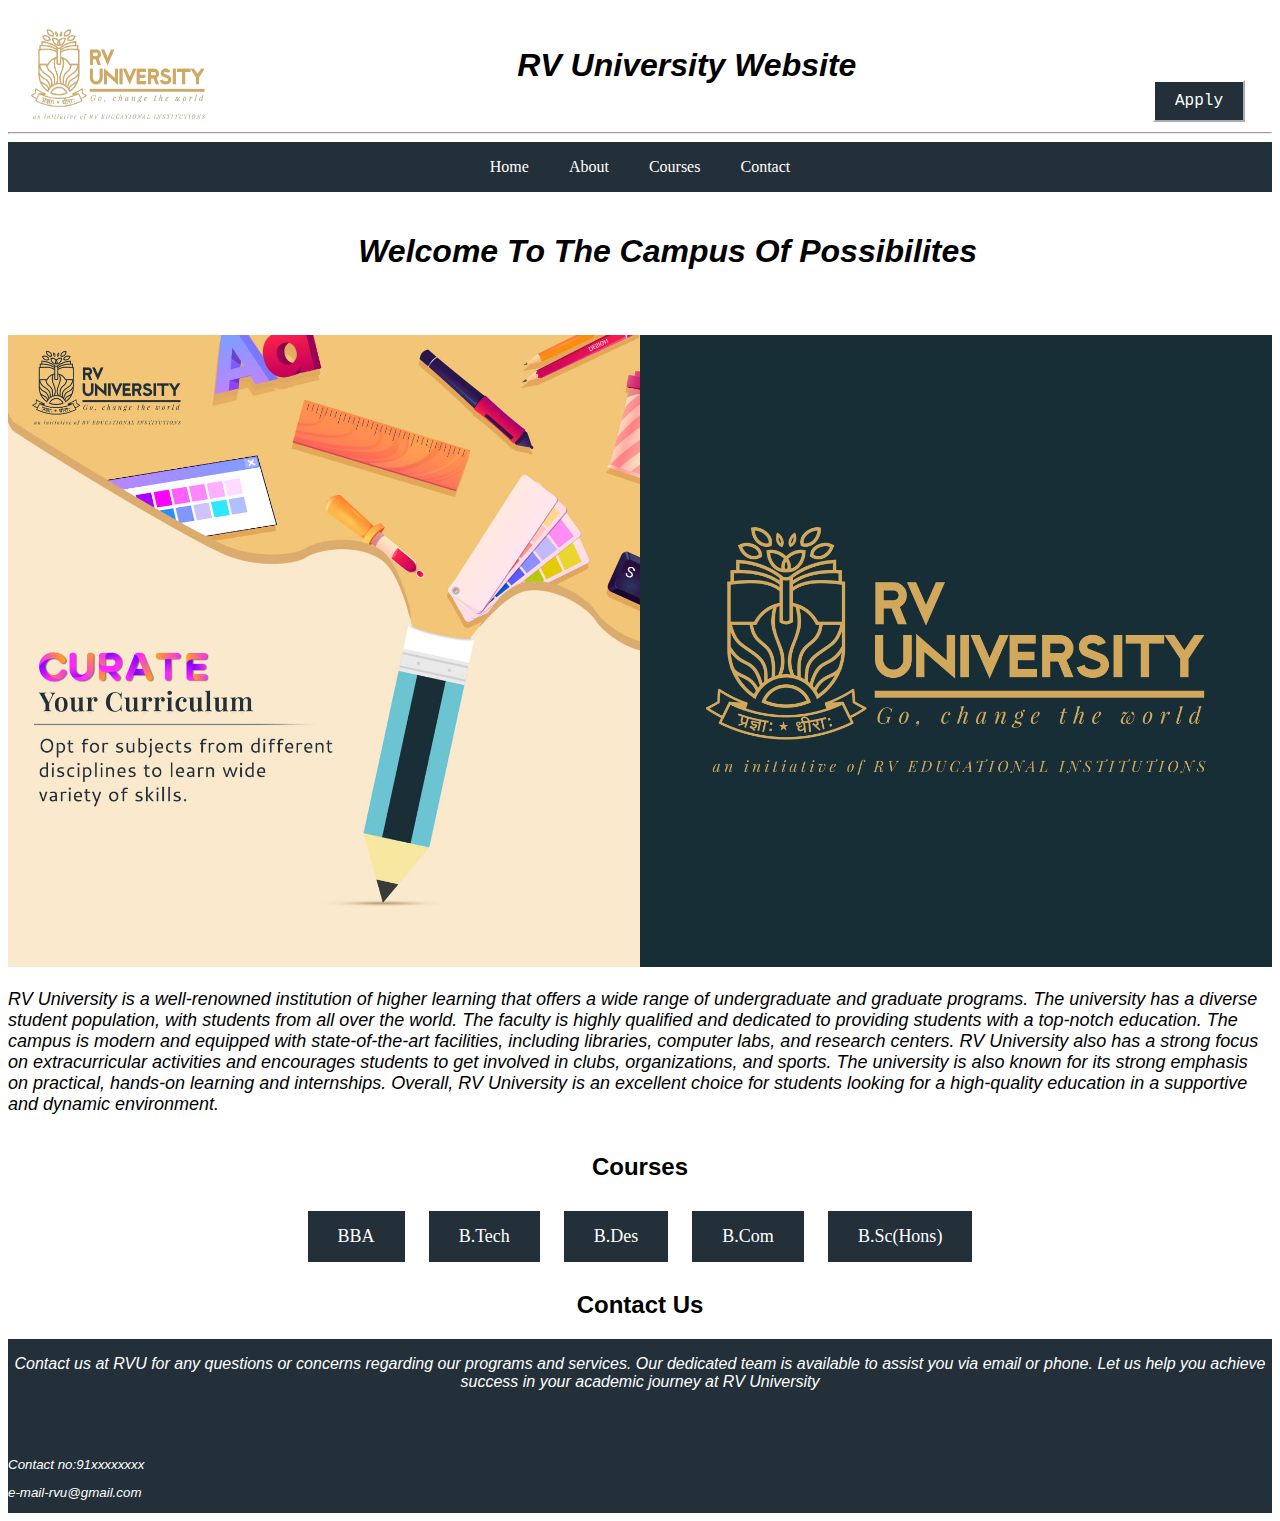
<file: act7/index.html>
<!DOCTYPE html>
<html lang="en">
<head>
    <meta charset="UTF-8">
    <meta http-equiv="X-UA-Compatible" content="IE=edge">
    <meta name="viewport" content="width=device-width, initial-scale=1.0">
    <title>activity 7</title>
    <link rel="stylesheet" href="css.css">
</head>
<body>
  <div id="Home">
    <br>
    <img src="img/rv1-removebg-preview.png" align="left" height="100px" width="220px">
    <h1>RV University Website</h1>
    <div clas="container">
    <ul class="nav">
      <button><li a href="#courses" class="nav">Apply</a></li></button>
    </ul>
    </div>
    <br>
    <hr>
  </div>
  <div class="bar">
    <ul class="mainbar">
      <li><a href="#Home">Home</a></li>
      <li><a href="#About">About</a></li>
      <li><a href="#Courses">Courses</a></li>
      <li><a href="#contact">Contact</a></li>
    </ul>
  </div>
<div style="background-color: white;" class="body">
    <h1 class="x">Welcome To The Campus Of Possibilites</h1>
    <div style="float: left;">
      <img src="img/main.jpg" align="left" height="50%" width="50%">
      <img src="img/logo.png" style="height: 50%;width: 50%;">
  </div>
    <p style="display: inline-block;" id="About">RV University is a well-renowned institution of higher learning that offers a wide range of undergraduate and graduate programs. The university has a diverse student population, with students from all over the world. The faculty is highly qualified and dedicated to providing students with a top-notch education. The campus is modern and equipped with state-of-the-art facilities, including libraries, computer labs, and research centers. RV University also has a strong focus on extracurricular activities and encourages students to get involved in clubs, organizations, and sports. The university is also known for its strong emphasis on practical, hands-on learning and internships. Overall, RV University is an excellent choice for students looking for a high-quality education in a supportive and dynamic environment.</p>
            
</div>
<h2 align="center">Courses</h2>
<div id="Courses">
  <ul class="course">
<li>BBA</li>
<li>B.Tech</li>
<li>B.Des</li>
<li>B.Com</li>
<li>B.Sc(Hons)</li>
  </ul>
</div>
<h2 align="center">Contact Us</h2>
<div id="contact" class="contact">
  <p style="font-size: medium;">Contact us at RVU for any questions or concerns regarding our programs and services. Our dedicated team is available to assist you via email or phone. Let us help you achieve success in your academic journey at RV University</p>
  <br>
  <br>
  <p style="font-size: smaller;" align="left">Contact no:91xxxxxxxx</p>
  <p style="font-size: smaller;" align="left">e-mail-rvu@gmail.com</p>
</div>
</body>
</html>
</file>
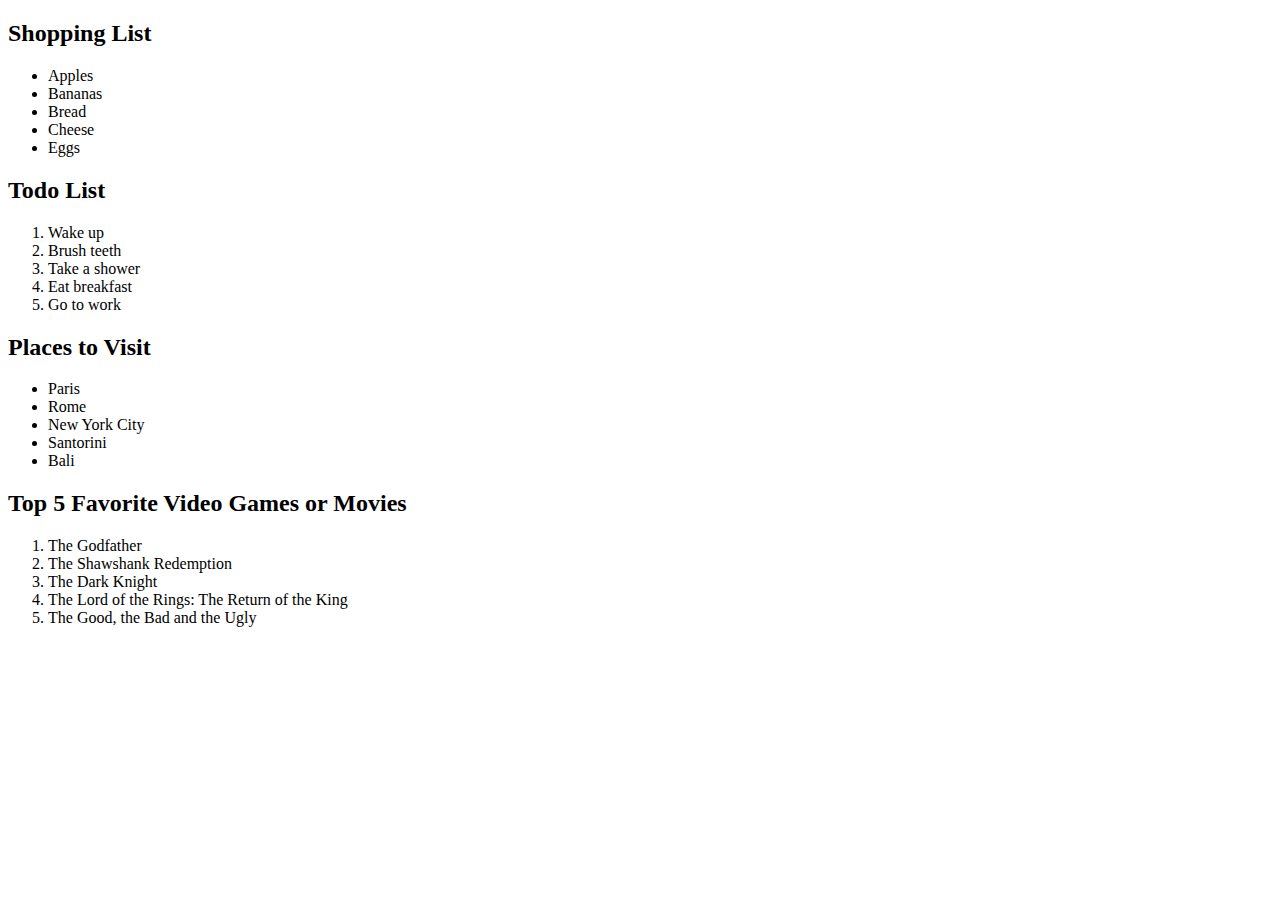
<file: a_1_6.html>
<!DOCTYPE html>
<html>
  <body>
    <h2>Shopping List</h2>
    <ul>
      <li>Apples</li>
      <li>Bananas</li>
      <li>Bread</li>
      <li>Cheese</li>
      <li>Eggs</li>
    </ul>
    <h2>Todo List</h2>
    <ol>
      <li>Wake up</li>
      <li>Brush teeth</li>
      <li>Take a shower</li>
      <li>Eat breakfast</li>
      <li>Go to work</li>
    </ol>
    <h2>Places to Visit</h2>
    <ul>
      <li>Paris</li>
      <li>Rome</li>
      <li>New York City</li>
      <li>Santorini</li>
      <li>Bali</li>
    </ul>
    <h2>Top 5 Favorite Video Games or Movies</h2>
    <ol>
      <li>The Godfather</li>
      <li>The Shawshank Redemption</li>
      <li>The Dark Knight</li>
      <li>The Lord of the Rings: The Return of the King</li>
      <li>The Good, the Bad and the Ugly</li>
    </ol>
  </body>
</html>
</file>
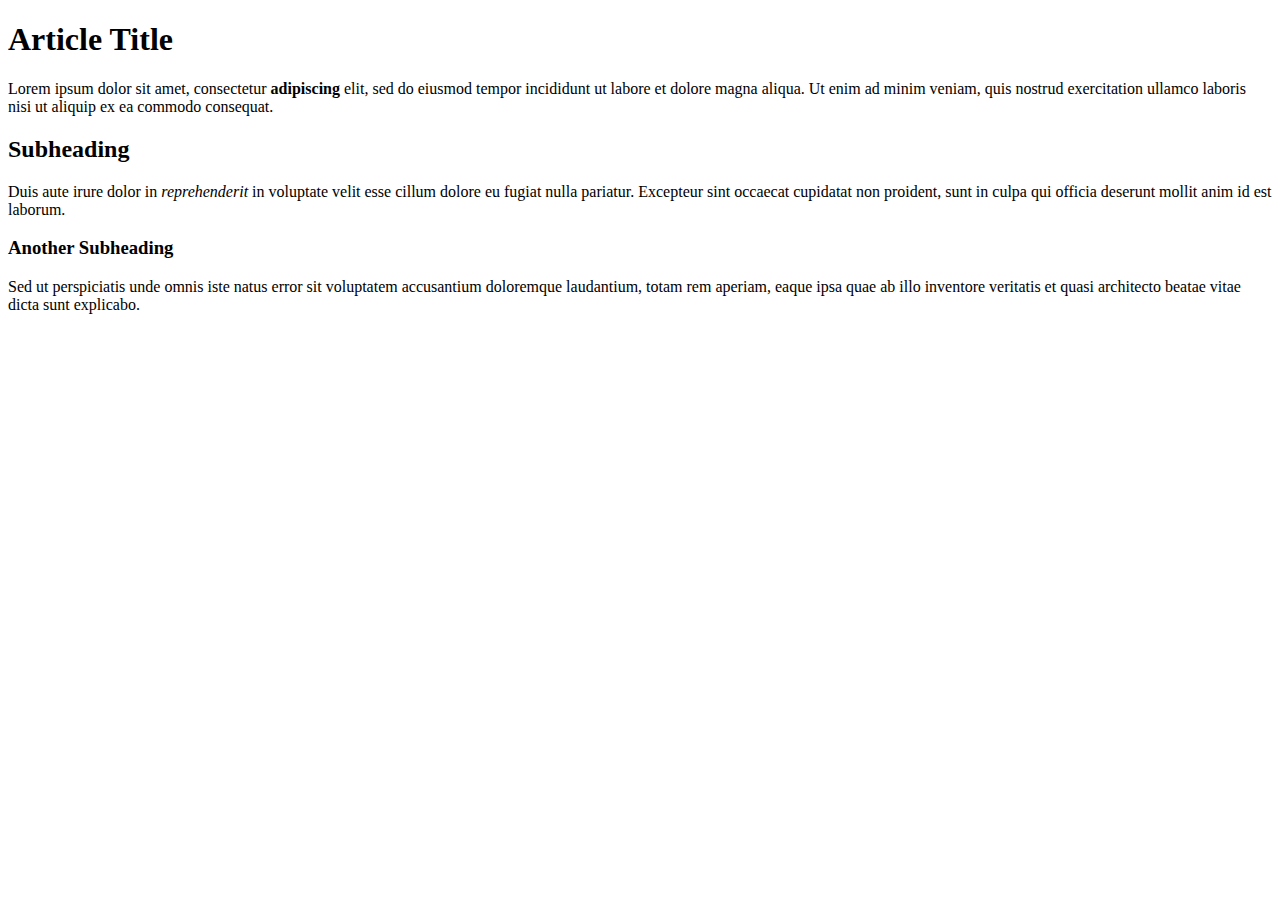
<file: as_1_3.html>
<!DOCTYPE html>
<html>
  <head>
    <title>Blog Article</title>
  </head>
  <body>
    <h1>Article Title</h1>
    <p>Lorem ipsum dolor sit amet, consectetur <b>adipiscing</b> elit, sed do eiusmod tempor incididunt ut labore et dolore magna aliqua. Ut enim ad minim veniam, quis nostrud exercitation ullamco laboris nisi ut aliquip ex ea commodo consequat.</p>
    <h2>Subheading</h2>
    <p>Duis aute irure dolor in <i>reprehenderit</i> in voluptate velit esse cillum dolore eu fugiat nulla pariatur. Excepteur sint occaecat cupidatat non proident, sunt in culpa qui officia deserunt mollit anim id est laborum.</p>
    <h3>Another Subheading</h3>
    <p>Sed ut perspiciatis unde omnis iste natus error sit voluptatem accusantium doloremque laudantium, totam rem aperiam, eaque ipsa quae ab illo inventore veritatis et quasi architecto beatae vitae dicta sunt explicabo.</p>
  </body>
</html>
</file>
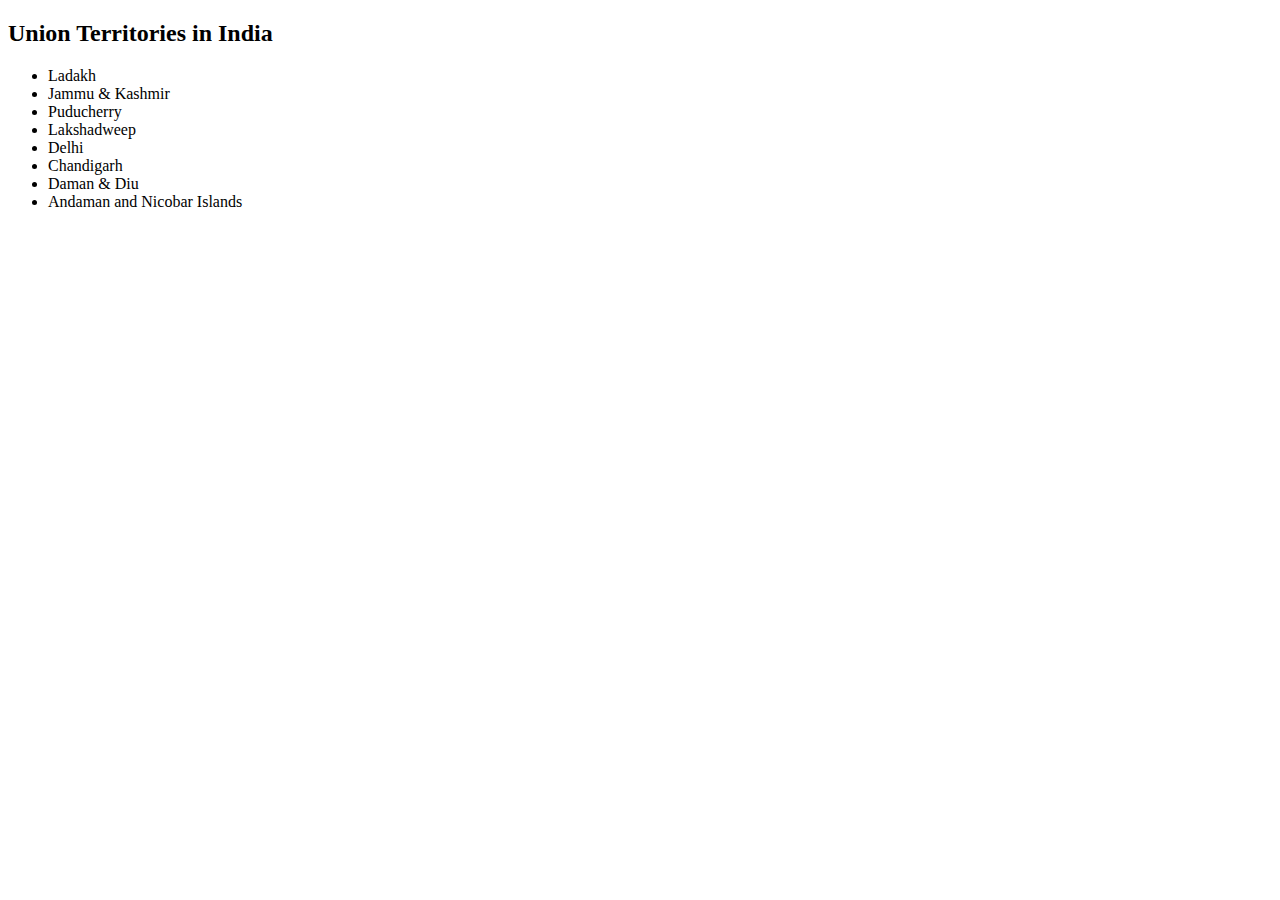
<file: as_1_4.html>
<!DOCTYPE html>
<html>
<head>
  <title>Union Territories in India</title>
</head>
<body>
  <h2>Union Territories in India</h2>
  <ul>
    <li>Ladakh</li>
    <li>Jammu & Kashmir</li>
    <li>Puducherry</li>
    <li>Lakshadweep</li>
    <li>Delhi</li>
    <li>Chandigarh</li>
    <li>Daman & Diu</li>
    <li>Andaman and Nicobar Islands</li>
  </ul>
</body>
</html>
</file>
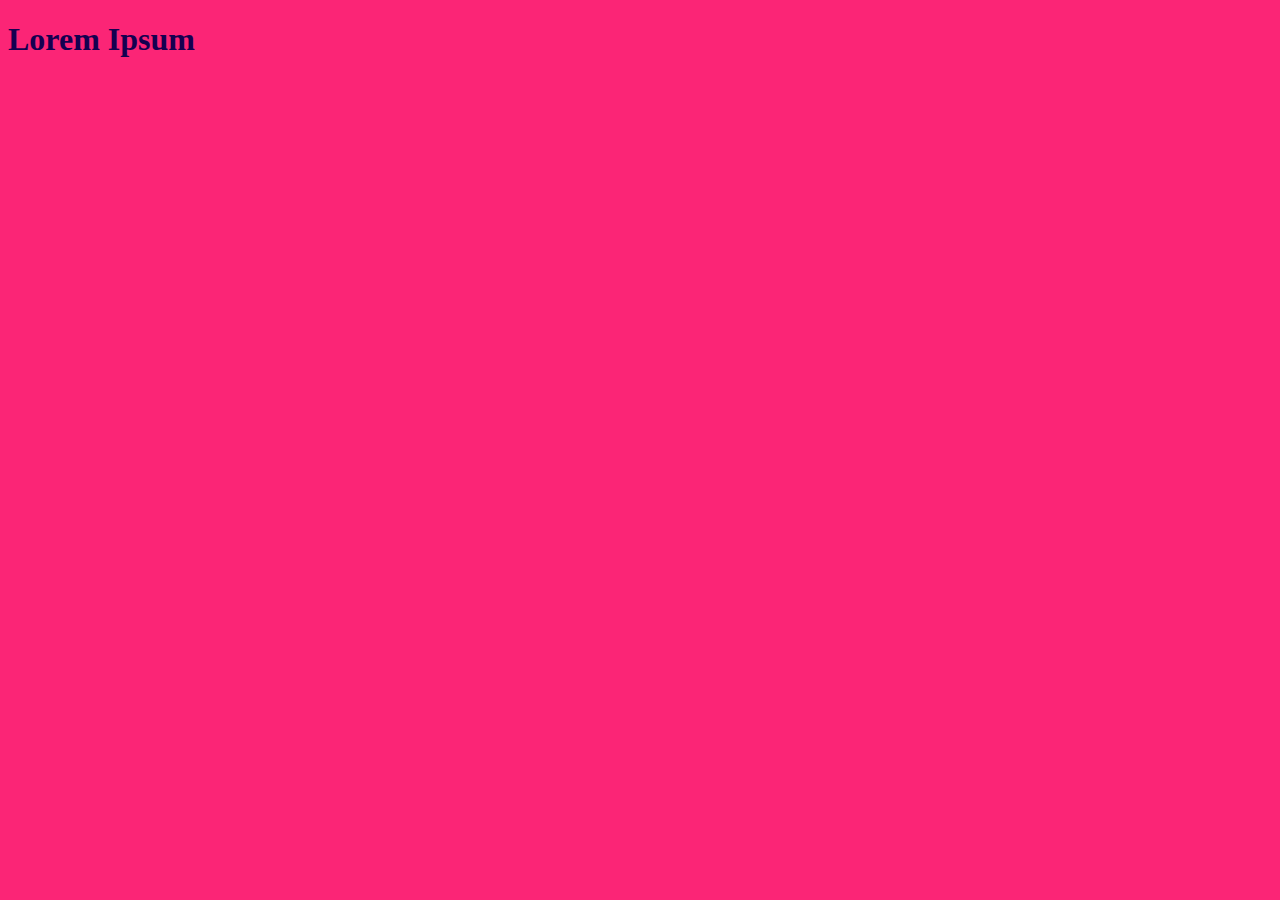
<file: as_1_5.html>
<!DOCTYPE html>
<html>
  <head>
    <style>
      body {
        background-color: #FB2576;
      }
      h1 {
        color: #150050;
      }
    </style>
  </head>
  <body>
    <h1>Lorem Ipsum</h1>
  </body>
</html>
</file>
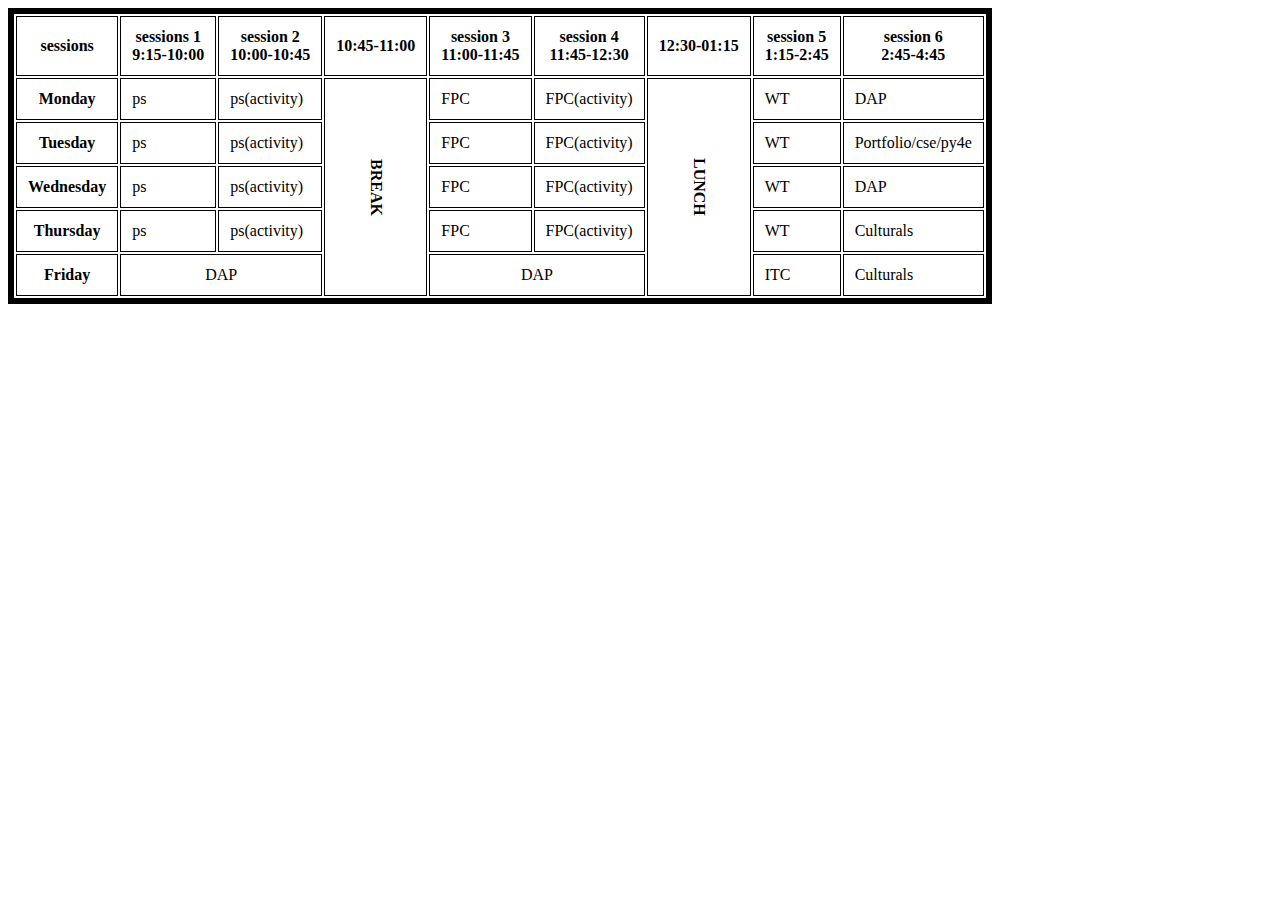
<file: act5/main.html>
<!DOCTYPE html>
<html>
<title></title>
<head>
    <style>
    .verticalTableHeader {
        writing-mode: vertical-lr;
        }
    </style>
</head>
<body>
   
<table border="6" bgcolor="white" cellpadding="11" bordercolor="black">

<tr>
    <th>sessions</th>
    <th>sessions 1 <br>9:15-10:00</th>
    <th>session 2 <br>10:00-10:45</th>
    <th>10:45-11:00</th>
    <th>session 3 <br> 11:00-11:45</th>
    <th>session 4 <br> 11:45-12:30</th>
    <th>12:30-01:15</th>
    <th>session 5 <br>1:15-2:45</th>
    <th>session 6<br> 2:45-4:45</th>
</tr>
<tr>
       <th>Monday</th>
       <td>ps</td>
       <td>ps(activity)</td>
       <th rowspan=5 class="verticalTableHeader"><b>BREAK</b></th>
       <td>FPC</td>
       <td>FPC(activity)</td>
       <th rowspan="5" class="verticalTableHeader"><b>LUNCH</b></th>
       <td>WT</td>
       <td>DAP</td>
</tr>
<tr>
    <th>Tuesday</th>
    <td>ps</td>
    <td>ps(activity)</td>
    <td>FPC</td>
    <td>FPC(activity)</td>
    <td>WT</td>
    <td>Portfolio/cse/py4e</td>
</tr>
<tr>
    <th>Wednesday</th>
    <td>ps</td>
    <td>ps(activity)</td>
    <td>FPC</td>
    <td>FPC(activity)</td>
    <td>WT</td>
    <td>DAP</td>
</tr>
<tr>
    <th>Thursday</th>
    <td>ps</td>
    <td>ps(activity)</td>
    <td>FPC</td>
    <td>FPC(activity)</td>
    <td>WT</td>
    <td>Culturals</td>
</tr>
<tr>
    <th>Friday</th>
    <td colspan="2" align="center">DAP</td>
    <td colspan="2" align="center">DAP</td>
    <td>ITC</td>
    <td>Culturals</td>
</tr>
</table>
</body>
</html>
</file>
<file: act7/css.css>
button{
    padding: 10px 20px;
    font-size: 16px;
    font-family:'Courier New', Courier, monospace;
    font-style: normal;
    background-color: #233039;
    margin:0px 15px;
    border-color:white;
    color: white;
    float: right;
  }
  div.container{
    animation-name: fading;
    animation-duration: 4s;
    animation-iteration-count: infinite;
  }
  ul.nav{
    list-style-type: none;
    display: inline;  
    margin: 0px;
    padding: 0px;
    position: absolute;
    top: 80px;
    right: 20px;
  }
  li.nav{
    float: right;
  }
  .mainbar{
    list-style-type:none;
    margin: 0px;
    padding: 0px;
    overflow: hidden;
    background-color: #233039;
    text-align: center;
  }
  .mainbar li 
  {
    display: inline-block;
    padding: 14px 16px;
    margin: 2px;
    background-color:#233039;
    color: white;
}
.mainbar li a{
  text-decoration: none;
  color: white;
}
   h1{
    font-family:'Lucida Sans', 'Lucida Sans Regular', 'Lucida Grande', 'Lucida Sans Unicode', Geneva, Verdana, sans-serif;
    font-size: xx-large;
    font-style:oblique;
    font-weight:bold;
    text-align:center;
    width: 90%;
   }
   .x{
    font-family:'Lucida Sans', 'Lucida Sans Regular', 'Lucida Grande', 'Lucida Sans Unicode', Geneva, Verdana, sans-serif;
    font-style: oblique;
    text-align:center;
    font-size: xx-large;
    width: 102%;
    height: 50px;
    color:black;
    background-color: white;
    overflow: hidden;
    padding: 20px 0px 30px 15px;
    animation-name: animate;
    animation-duration: 4s;
    animation-iteration-count: 1;
    animation-fill-mode: both;

   }
   div.body{
    animation-name: animate;
    animation-duration: 4s;
    animation-iteration-count: 1;
   }
   p{
    font-style: oblique;
    font-family:'Lucida Sans', 'Lucida Sans Regular', 'Lucida Grande', 'Lucida Sans Unicode', Geneva, Verdana, sans-serif;
    font-size: large;
   }
   h2{
    font-family: 'Lucida Sans', 'Lucida Sans Regular', 'Lucida Grande', 'Lucida Sans Unicode', Geneva, Verdana, sans-serif;
   }
   .course{
   list-style-type:none;
   margin: 0px;
   padding: 0px;
   overflow:visible;
   background-color: white;
   text-align: center;
   font-size: medium;
  }
  .course li{
    display: inline-block;
    padding: 15px 30px;
    margin: 10px;
    background-color:#233039;
    color: white;
    font-size: large;
  }
  div.contact{
    background-color: #233039;
    display: block;
    overflow: hidden;
    text-align: center;
    color: white;
    animation: fading 4s 4;
  }
    @keyframes  fading{
    from{background-color:grey}
    to{background-color:#223039}
   } 
   @keyframes animate{
    from {
      transform: translateX(500px);
  }
  to {
      transform: translateX(0px);
  }
}
</file>
